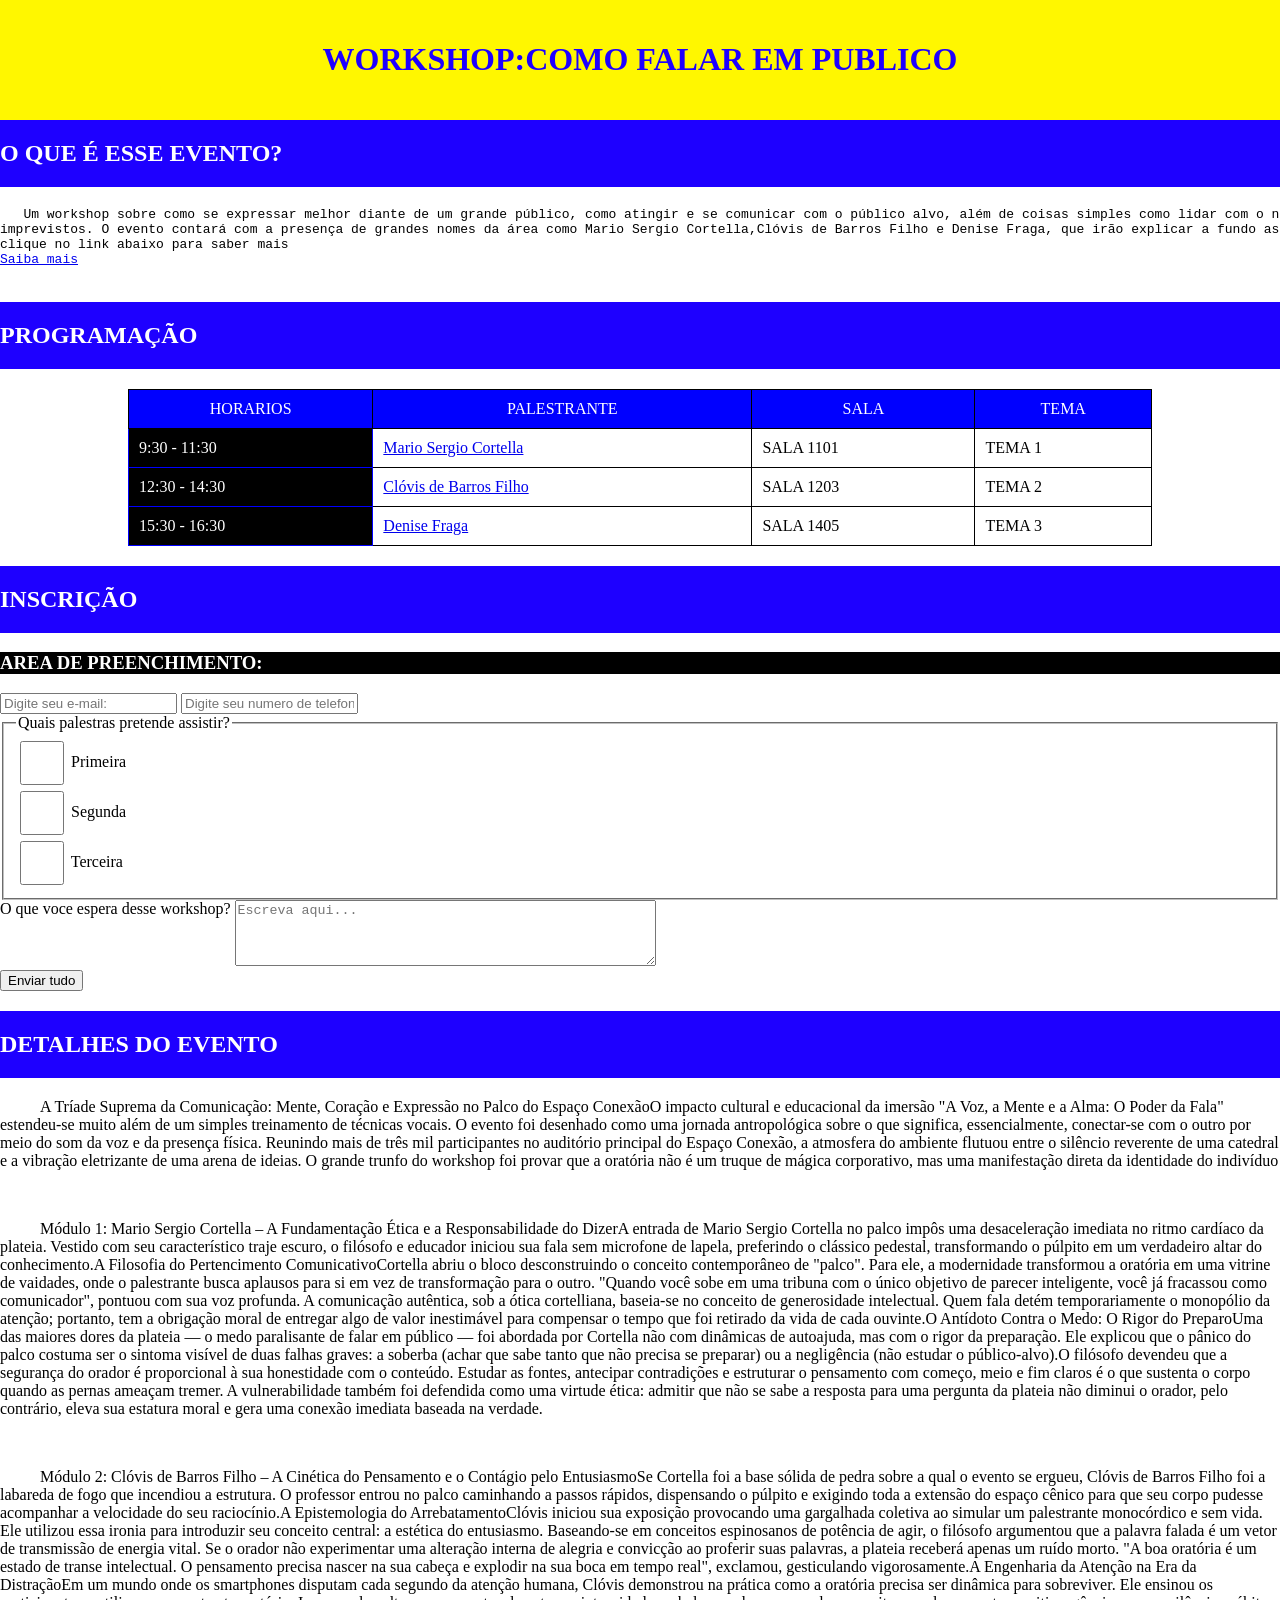
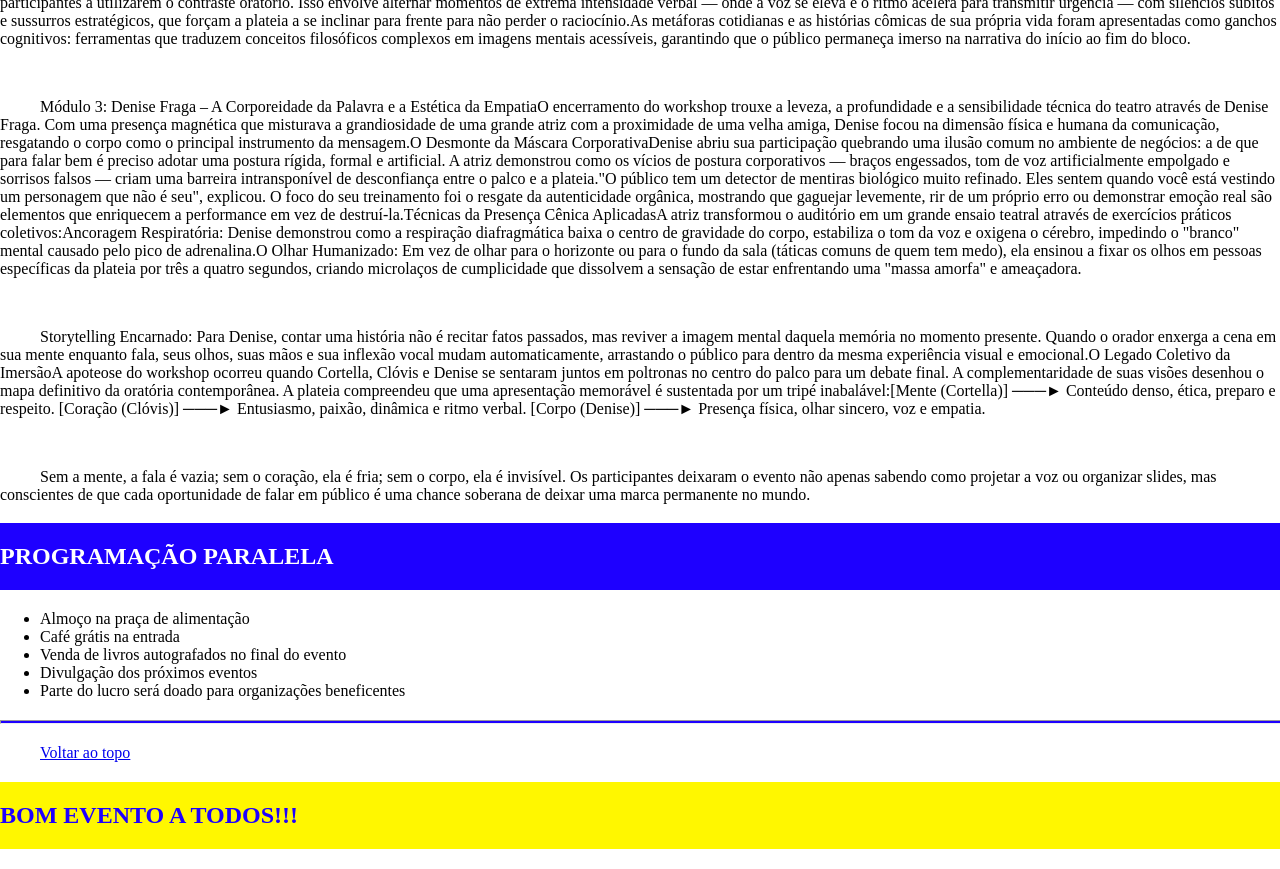
<file: index.html>
<!DOCTYPE html>
<html lang="pt-BR">

    <head>
        <title> Exercicio</title>
        <meta charset = "utf-8" name="viewport" content="width=device-width, initial-scale=1.0">
        <meta name="description" content="Perca o medo de falar em público. Participe do nosso workshop prático e domine técnicas de oratória, postura e persuasão. Garanta sua vaga hoje mesmo!">
        <link rel = "stylesheet" href = "css/event.css">
    </head>

    <body>
        <header>
            <h1 class="titulo">WORKSHOP:COMO FALAR EM PUBLICO</h1>
        </header>
        
        <main>

        <h2 class="subt">O QUE É ESSE EVENTO?</h2>

        <pre>
   Um workshop sobre como se expressar melhor diante de um grande público, como atingir e se comunicar com o público alvo, além de coisas simples como lidar com o nervosismo e 
imprevistos. O evento contará com a presença de grandes nomes da área como Mario Sergio Cortella,Clóvis de Barros Filho e Denise Fraga, que irão explicar a fundo as suas estratégias,
clique no link abaixo para saber mais
<a href="eve2.html" target="_blank">Saiba mais</a>
        </pre>

        <h2 class="subt">PROGRAMAÇÃO</h2>

        <table style="border: 1px solid black; border-collapse: collapse;">
            <tr style="border: 1px solid black; border-collapse: collapse; padding: 10px; text-align: center;">
                <td style="background-color: blue; color: white;border: 1px solid black; border-collapse: collapse; padding: 10px;">HORARIOS</td>
                <td style="background-color: blue; color: white;border: 1px solid black; border-collapse: collapse; padding: 10px;">PALESTRANTE </td>
                <td style="background-color: blue; color: white;border: 1px solid black; border-collapse: collapse; padding: 10px;">SALA</td>
                <td style="background-color: blue; color: white;border: 1px solid black; border-collapse: collapse; padding: 10px;">TEMA</td>
            </tr>
            
            <tr style="border: 1px solid black; border-collapse: collapse; padding: 10px;">
                <td style="background-color: black; color: white; border: 1px solid blue; border-collapse: collapse; padding: 10px;">9:30 - 11:30</td>
                <td style="border: 1px solid black; border-collapse: collapse; padding: 10px;"><a href="https://pt.wikipedia.org/wiki/Mario_Sergio_Cortella" target="_blank">Mario Sergio Cortella</a></td>
                <td style="border: 1px solid black; border-collapse: collapse; padding: 10px;">SALA 1101</td>
                <td style="border: 1px solid black; border-collapse: collapse; padding: 10px;">TEMA 1</td>
            </tr>
            <tr style="border: 1px solid black; border-collapse: collapse; padding: 10px;">
                <td style="background-color: black; color: white; border: 1px solid blue; border-collapse: collapse; padding: 10px;">12:30 - 14:30</td>
                <td style="border: 1px solid black; border-collapse: collapse; padding: 10px;"><a href="https://pt.wikipedia.org/wiki/Cl%C3%B3vis_de_Barros_Filho" target="_blank">Clóvis de Barros Filho</a></td>
                <td style="border: 1px solid black; border-collapse: collapse; padding: 10px;">SALA 1203</td>
                <td style="border: 1px solid black; border-collapse: collapse; padding: 10px;">TEMA 2</td>
            </tr>
            <tr style="border: 1px solid black; border-collapse: collapse; padding: 10px;">
                <td style="background-color: black; color: white; border: 1px solid blue; border-collapse: collapse; padding: 10px;">15:30 - 16:30</td>
                <td style="border: 1px solid black; border-collapse: collapse; padding: 10px;"><a href="https://pt.wikipedia.org/wiki/Denise_Fraga" target="_blank">Denise Fraga</a></td>
                <td style="border: 1px solid black; border-collapse: collapse; padding: 10px;">SALA 1405</td>
                <td style="border: 1px solid black; border-collapse: collapse; padding: 10px;">TEMA 3</td>
            </tr>
        </table>

        <h2 class="subt">INSCRIÇÃO</h2>
        <h3 class="pr">AREA DE PREENCHIMENTO:</h3>
        <form action="/submit-form-endpoint" method="POST">
            <input type="text" id="mail" placeholder="Digite seu e-mail:">
            <input type="text" id="numero" placeholder="Digite seu numero de telefone:">
            <fieldset>
                <legend>Quais palestras pretende assistir?</legend>

                <div>
                    <input class="botao" type="checkbox" id="1" name="palestra" value="1">
                    <label for="1">Primeira</label>
                </div>

                <div>
                    <input class="botao" type="checkbox" id="2" name="palestra" value="2">
                    <label for="2">Segunda</label>
                </div>

                <div>
                    <input class="botao" type="checkbox" id="3" name="palestra" value="3">
                    <label for="3">Terceira</label>
                </div>

            </fieldset>
            
            <label for="expectativas" style="vertical-align: top ;">O que voce espera desse workshop?</label>
            <textarea id="expectativas" name="expectativas" rows="4" cols="50" placeholder="Escreva aqui..."></textarea> <br>

            <input type="submit" id="enviar" name="enviar" value="Enviar tudo">

        </form>

        <h2 class="subt">DETALHES DO EVENTO</h2>
        <p style="text-indent: 40px;">
                A Tríade Suprema da Comunicação: Mente, Coração e Expressão no Palco do Espaço ConexãoO impacto cultural e educacional da imersão "A Voz, a Mente e a Alma: O Poder da Fala" estendeu-se muito além de um simples treinamento de técnicas vocais. O evento foi desenhado como uma jornada antropológica sobre o que significa, essencialmente, conectar-se com o outro por meio do som da voz e da presença física. Reunindo mais de três mil participantes no auditório principal do Espaço Conexão, a atmosfera do ambiente flutuou entre o silêncio reverente de uma catedral e a vibração eletrizante de uma arena de ideias. O grande trunfo do workshop foi provar que a oratória não é um truque de mágica corporativo, mas uma manifestação direta da identidade do indivíduo   
        </p> <br>
        <p style="text-indent: 40px;">
                Módulo 1: Mario Sergio Cortella – A Fundamentação Ética e a Responsabilidade do DizerA entrada de Mario Sergio Cortella no palco impôs uma desaceleração imediata no ritmo cardíaco da plateia. Vestido com seu característico traje escuro, o filósofo e educador iniciou sua fala sem microfone de lapela, preferindo o clássico pedestal, transformando o púlpito em um verdadeiro altar do conhecimento.A Filosofia do Pertencimento ComunicativoCortella abriu o bloco desconstruindo o conceito contemporâneo de "palco". Para ele, a modernidade transformou a oratória em uma vitrine de vaidades, onde o palestrante busca aplausos para si em vez de transformação para o outro. "Quando você sobe em uma tribuna com o único objetivo de parecer inteligente, você já fracassou como comunicador", pontuou com sua voz profunda. A comunicação autêntica, sob a ótica cortelliana, baseia-se no conceito de generosidade intelectual. Quem fala detém temporariamente o monopólio da atenção; portanto, tem a obrigação moral de entregar algo de valor inestimável para compensar o tempo que foi retirado da vida de cada ouvinte.O Antídoto Contra o Medo: O Rigor do PreparoUma das maiores dores da plateia — o medo paralisante de falar em público — foi abordada por Cortella não com dinâmicas de autoajuda, mas com o rigor da preparação. Ele explicou que o pânico do palco costuma ser o sintoma visível de duas falhas graves: a soberba (achar que sabe tanto que não precisa se preparar) ou a negligência (não estudar o público-alvo).O filósofo devendeu que a segurança do orador é proporcional à sua honestidade com o conteúdo. Estudar as fontes, antecipar contradições e estruturar o pensamento com começo, meio e fim claros é o que sustenta o corpo quando as pernas ameaçam tremer. A vulnerabilidade também foi defendida como uma virtude ética: admitir que não se sabe a resposta para uma pergunta da plateia não diminui o orador, pelo contrário, eleva sua estatura moral e gera uma conexão imediata baseada na verdade.
        </p> <br>
        <p style="text-indent: 40px;">
                Módulo 2: Clóvis de Barros Filho – A Cinética do Pensamento e o Contágio pelo EntusiasmoSe Cortella foi a base sólida de pedra sobre a qual o evento se ergueu, Clóvis de Barros Filho foi a labareda de fogo que incendiou a estrutura. O professor entrou no palco caminhando a passos rápidos, dispensando o púlpito e exigindo toda a extensão do espaço cênico para que seu corpo pudesse acompanhar a velocidade do seu raciocínio.A Epistemologia do ArrebatamentoClóvis iniciou sua exposição provocando uma gargalhada coletiva ao simular um palestrante monocórdico e sem vida. Ele utilizou essa ironia para introduzir seu conceito central: a estética do entusiasmo. Baseando-se em conceitos espinosanos de potência de agir, o filósofo argumentou que a palavra falada é um vetor de transmissão de energia vital. Se o orador não experimentar uma alteração interna de alegria e convicção ao proferir suas palavras, a plateia receberá apenas um ruído morto. "A boa oratória é um estado de transe intelectual. O pensamento precisa nascer na sua cabeça e explodir na sua boca em tempo real", exclamou, gesticulando vigorosamente.A Engenharia da Atenção na Era da DistraçãoEm um mundo onde os smartphones disputam cada segundo da atenção humana, Clóvis demonstrou na prática como a oratória precisa ser dinâmica para sobreviver. Ele ensinou os participantes a utilizarem o contraste oratório. Isso envolve alternar momentos de extrema intensidade verbal — onde a voz se eleva e o ritmo acelera para transmitir urgência — com silêncios súbitos e sussurros estratégicos, que forçam a plateia a se inclinar para frente para não perder o raciocínio.As metáforas cotidianas e as histórias cômicas de sua própria vida foram apresentadas como ganchos cognitivos: ferramentas que traduzem conceitos filosóficos complexos em imagens mentais acessíveis, garantindo que o público permaneça imerso na narrativa do início ao fim do bloco.
        </p> <br>
        <p style="text-indent: 40px;">
                Módulo 3: Denise Fraga – A Corporeidade da Palavra e a Estética da EmpatiaO encerramento do workshop trouxe a leveza, a profundidade e a sensibilidade técnica do teatro através de Denise Fraga. Com uma presença magnética que misturava a grandiosidade de uma grande atriz com a proximidade de uma velha amiga, Denise focou na dimensão física e humana da comunicação, resgatando o corpo como o principal instrumento da mensagem.O Desmonte da Máscara CorporativaDenise abriu sua participação quebrando uma ilusão comum no ambiente de negócios: a de que para falar bem é preciso adotar uma postura rígida, formal e artificial. A atriz demonstrou como os vícios de postura corporativos — braços engessados, tom de voz artificialmente empolgado e sorrisos falsos — criam uma barreira intransponível de desconfiança entre o palco e a plateia."O público tem um detector de mentiras biológico muito refinado. Eles sentem quando você está vestindo um personagem que não é seu", explicou. O foco do seu treinamento foi o resgate da autenticidade orgânica, mostrando que gaguejar levemente, rir de um próprio erro ou demonstrar emoção real são elementos que enriquecem a performance em vez de destruí-la.Técnicas da Presença Cênica AplicadasA atriz transformou o auditório em um grande ensaio teatral através de exercícios práticos coletivos:Ancoragem Respiratória: Denise demonstrou como a respiração diafragmática baixa o centro de gravidade do corpo, estabiliza o tom da voz e oxigena o cérebro, impedindo o "branco" mental causado pelo pico de adrenalina.O Olhar Humanizado: Em vez de olhar para o horizonte ou para o fundo da sala (táticas comuns de quem tem medo), ela ensinou a fixar os olhos em pessoas específicas da plateia por três a quatro segundos, criando microlaços de cumplicidade que dissolvem a sensação de estar enfrentando uma "massa amorfa" e ameaçadora.
        </p> <br>
        <p style="text-indent: 40px;">
                Storytelling Encarnado: Para Denise, contar uma história não é recitar fatos passados, mas reviver a imagem mental daquela memória no momento presente. Quando o orador enxerga a cena em sua mente enquanto fala, seus olhos, suas mãos e sua inflexão vocal mudam automaticamente, arrastando o público para dentro da mesma experiência visual e emocional.O Legado Coletivo da ImersãoA apoteose do workshop ocorreu quando Cortella, Clóvis e Denise se sentaram juntos em poltronas no centro do palco para um debate final. A complementaridade de suas visões desenhou o mapa definitivo da oratória contemporânea. A plateia compreendeu que uma apresentação memorável é sustentada por um tripé inabalável:[Mente (Cortella)] ───► Conteúdo denso, ética, preparo e respeito.
[Coração (Clóvis)]   ───► Entusiasmo, paixão, dinâmica e ritmo verbal.
[Corpo (Denise)]     ───► Presença física, olhar sincero, voz e empatia.
        </p> <br>
        <p style="text-indent: 40px;">
                Sem a mente, a fala é vazia; sem o coração, ela é fria; sem o corpo, ela é invisível. Os participantes deixaram o evento não apenas sabendo como projetar a voz ou organizar slides, mas conscientes de que cada oportunidade de falar em público é uma chance soberana de deixar uma marca permanente no mundo.
        </p>

        <h2 class="subt">PROGRAMAÇÃO PARALELA</h2>

        <ul>
            <li>Almoço na praça de alimentação</li>
            <li>Café grátis na entrada</li>
            <li>Venda de livros autografados no final do evento</li>
            <li>Divulgação dos próximos eventos</li>
            <li>Parte do lucro será doado para organizações beneficentes</li>
        </ul>
        <hr class="linha">
        <nav>
            <ul style="list-style-type: none;">
                <li><a href="#">Voltar ao topo</a></li>
            </ul>
        </nav>


        <h2 class="final">BOM EVENTO A TODOS!!!</h2>

        </main>
    
    </body>

</html>
</file>
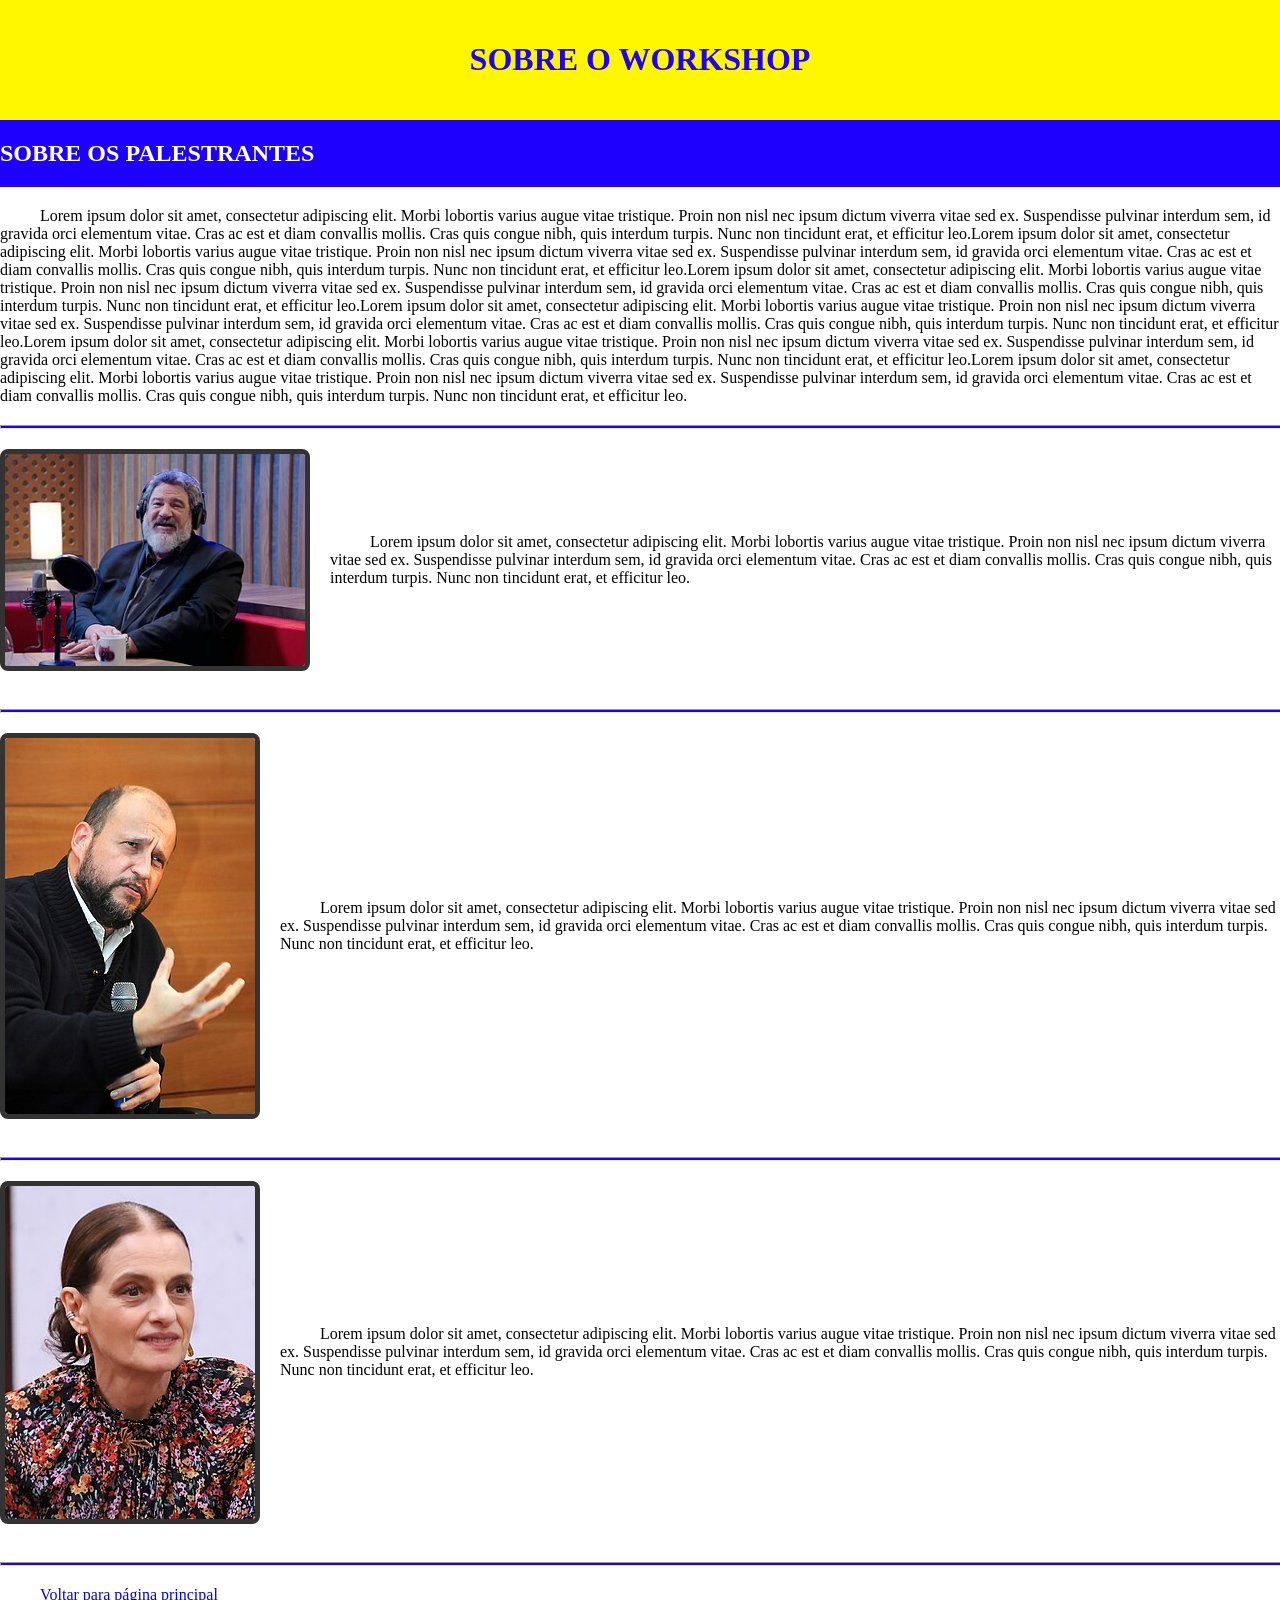
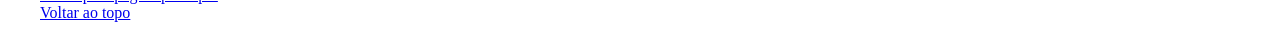
<file: eve2.html>
<html lang="pt-BR">

    <head>
        <title> Exercicio</title>
        <meta charset = "utf-8">
        <link rel = "stylesheet" href = "css/event.css">
    </head>

    <body>
        <header>
            <h1 class="titulo">SOBRE O WORKSHOP</h1>
        </header>
        <main>
            <h2 class="subt" id="topo">SOBRE OS PALESTRANTES</h2>
            <p style="text-indent: 40px;">
                Lorem ipsum dolor sit amet, consectetur adipiscing elit. Morbi lobortis varius augue vitae tristique. Proin non nisl nec ipsum dictum viverra vitae sed ex. Suspendisse pulvinar interdum sem, id gravida orci elementum vitae. Cras ac est et diam convallis mollis. Cras quis congue nibh, quis interdum turpis. Nunc non tincidunt erat, et efficitur leo.Lorem ipsum dolor sit amet, consectetur adipiscing elit. Morbi lobortis varius augue vitae tristique. Proin non nisl nec ipsum dictum viverra vitae sed ex. Suspendisse pulvinar interdum sem, id gravida orci elementum vitae. Cras ac est et diam convallis mollis. Cras quis congue nibh, quis interdum turpis. Nunc non tincidunt erat, et efficitur leo.Lorem ipsum dolor sit amet, consectetur adipiscing elit. Morbi lobortis varius augue vitae tristique. Proin non nisl nec ipsum dictum viverra vitae sed ex. Suspendisse pulvinar interdum sem, id gravida orci elementum vitae. Cras ac est et diam convallis mollis. Cras quis congue nibh, quis interdum turpis. Nunc non tincidunt erat, et efficitur leo.Lorem ipsum dolor sit amet, consectetur adipiscing elit. Morbi lobortis varius augue vitae tristique. Proin non nisl nec ipsum dictum viverra vitae sed ex. Suspendisse pulvinar interdum sem, id gravida orci elementum vitae. Cras ac est et diam convallis mollis. Cras quis congue nibh, quis interdum turpis. Nunc non tincidunt erat, et efficitur leo.Lorem ipsum dolor sit amet, consectetur adipiscing elit. Morbi lobortis varius augue vitae tristique. Proin non nisl nec ipsum dictum viverra vitae sed ex. Suspendisse pulvinar interdum sem, id gravida orci elementum vitae. Cras ac est et diam convallis mollis. Cras quis congue nibh, quis interdum turpis. Nunc non tincidunt erat, et efficitur leo.Lorem ipsum dolor sit amet, consectetur adipiscing elit. Morbi lobortis varius augue vitae tristique. Proin non nisl nec ipsum dictum viverra vitae sed ex. Suspendisse pulvinar interdum sem, id gravida orci elementum vitae. Cras ac est et diam convallis mollis. Cras quis congue nibh, quis interdum turpis. Nunc non tincidunt erat, et efficitur leo.
            </p>
            <hr class="linha">

            <div class="alinha">
            <img src="img/Mario.jpg" alt="Mario Sergio Cortella" class="bordas">
            <p style="text-indent: 40px;">Lorem ipsum dolor sit amet, consectetur adipiscing elit. Morbi lobortis varius augue vitae tristique. Proin non nisl nec ipsum dictum viverra vitae sed ex. Suspendisse pulvinar interdum sem, id gravida orci elementum vitae. Cras ac est et diam convallis mollis. Cras quis congue nibh, quis interdum turpis. Nunc non tincidunt erat, et efficitur leo.</p>
            </div>

            <br> <hr class="linha">

            <div class="alinha">
            <img src="img/Clovis.jpg" alt="Clóvis Filho" class="bordas">
            <p style="text-indent: 40px;"> Lorem ipsum dolor sit amet, consectetur adipiscing elit. Morbi lobortis varius augue vitae tristique. Proin non nisl nec ipsum dictum viverra vitae sed ex. Suspendisse pulvinar interdum sem, id gravida orci elementum vitae. Cras ac est et diam convallis mollis. Cras quis congue nibh, quis interdum turpis. Nunc non tincidunt erat, et efficitur leo.</p>
            </div>
            
            <br> <hr class="linha">

            <div class="alinha">
            <img src="img/Denise.jpg" alt="Denise Fraga" class="bordas">
            <p style="text-indent: 40px;">Lorem ipsum dolor sit amet, consectetur adipiscing elit. Morbi lobortis varius augue vitae tristique. Proin non nisl nec ipsum dictum viverra vitae sed ex. Suspendisse pulvinar interdum sem, id gravida orci elementum vitae. Cras ac est et diam convallis mollis. Cras quis congue nibh, quis interdum turpis. Nunc non tincidunt erat, et efficitur leo.</p>
            </div>
            
            <br> <hr class="linha">

            <nav>
                <ul style="list-style-type: none;">
                    <li><a href="index.html" target="_self">Voltar para página principal</a></li> 
                    <li><a href="#">Voltar ao topo</a></li>
                </ul>
            </nav>
        </main>
    </body>

</html>
</file>
<file: css/event.css>
h1.titulo {
    text-align: center ;
    font-family: 'Times New Roman', Times, serif;
    color: #1e00ff;
}
h2.subt {
    font-family: 'Times New Roman', Times, serif;
    background-color: hsl(247, 100%, 50%);
    color: white;
    width: 100%;
    padding: 20px 0;
}
header {
    background-color: #fff700;
    width: 100%;
    padding: 20px 0;
    position: fixed;
    top: 0;
    left: 0;
    z-index:1000;
}
body {
    margin: 0;
    padding: 0;
}
main {
    padding-top: 100px;
}
table {
    width: 80%;
    margin: auto;
}
h3.pr {
    background-color: black;
    color: white;

}
p.edit {
    display: -webkit-box;
    -webkit-line-clamp: 3;
    -webkit-box-orient: vertical;
    overflow:hidden;
    text-overflow: ellipsis;
}
h2.final {
    font-family: 'Times New Roman', Times, serif;
    background-color: #fff700;
    color: #1e00ff;
    width: 100%;
    padding: 20px 0;
}
input.botao {
    min-width: 44px;
    min-height: 44px;
    padding: 8px 12px;
    vertical-align: middle;
  }
div.alinha {
    display: flex;
    align-items: center;
    gap: 20px;
}
hr.linha {
    height: 2px;
    background-color: #1e00ff;
    width: 100%;
    margin: 20px auto;
}
.bordas {
    border: 5px solid #333; 
    border-radius: 8px; 
    width: 300px; 
    height: auto;
}
</file>
